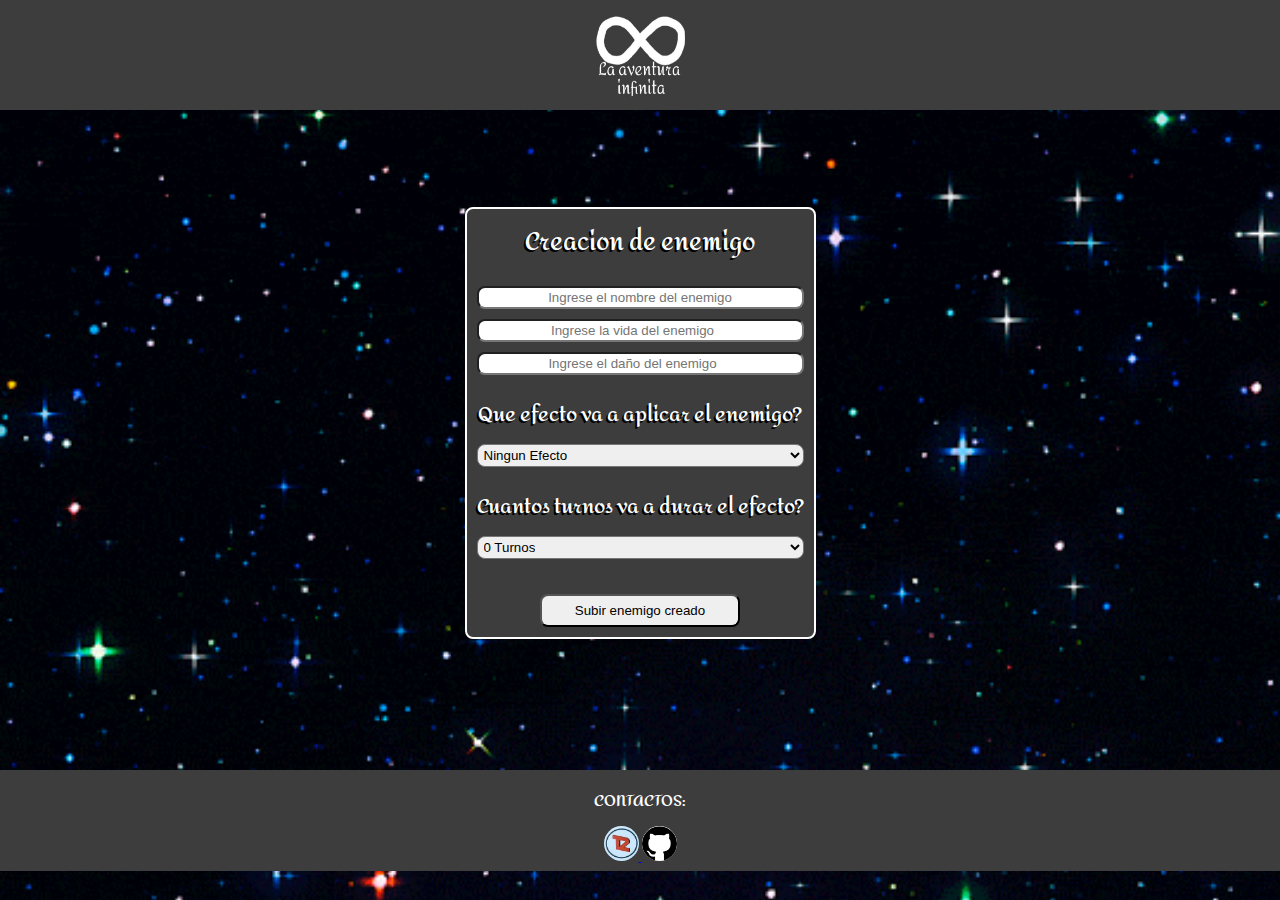
<file: encuesta/encuesta.html>
<!DOCTYPE html>
<html lang="es">
<head>
    <title>formulario</title>
    <link rel="stylesheet" href="styles.css">
    
    <style>
        @import url('https://fonts.googleapis.com/css2?family=Amita&display=swap');
        </style>
    <meta name="viewport" content="width=device-width, initial-scale=1.0">

</head>

<body>

    <header id="parteSuperior"> 
        <!-- div grandote de arriba -->
        <div id="inicio"></div>
        
        <div class="menu">
            <div class="boton1"> 
            <!-- div del logo --> 
               <a href="https://thehairlessman.github.io/LaAventuraInfinita/"> <img src="./imagenes/logo.jpeg"> </a>  
            </div>
        </div>
        
    </header>

<section>

    <div class="formularioFlex">
        <div id="formulario">

            <h2 class="texto" >Creacion de enemigo</h2>
            
            <input class="datos" type="text" name="nombreEnemigos" id="nombreEnemigos" placeholder="Ingrese el nombre del enemigo" required>
    <input class="datos" type="number" name="vidaEnemigo" id="vidaEnemigo" placeholder="Ingrese la vida del enemigo" required>
    <input class="datos" type="number" name="dañoEnemigo" id="dañoEnemigo" placeholder="Ingrese el daño del enemigo" required>
    
    <h2 class="pregunta"> Que efecto va a aplicar el enemigo?</h2>
    
    <select class="efectosEnemigo">    
        <option value='ningunEfecto'>Ningun Efecto</option>  
        <option value='veneno'>Veneno</option>
        <option value='quemadura'>Quemadrua</option>
        <option value='paralisis'>Paralisis</option>
        <option value='sueño'>Sueño</option>  
    </select>

    <h2 class="pregunta"> Cuantos turnos va a durar el efecto?</h2>
    
    <select class="efectosEnemigo">
        
        <option value='turno1'>0 Turnos</option>
        <option value='turno1'>1 Turno</option>    
        <option value='turno2'>2 Turnos</option>
        <option value='turno3'>3 Turnos</option>
        <option value='turno4'>4 Turnos</option>
        
    </select>
    
    
    <a href="https://thehairlessman.github.io/LaAventuraInfinita/encuesta/encuesta.html">
        <input class="botonFormulario" onclick="formulario()" type="submit" value="Subir enemigo creado">
    </a>
    
        </div>    
    </div>
</section>

<footer id="contacto">
    <div class="footer">

        <h4>CONTACTOS:</h4>

        <a href="https://gabidam.github.io/TecnicaN2.github.io/">
            <img class="logoColegio" src="./imagenes/images (1).jpeg">
        </a>
        
        <a href="https://github.com/TheHairlessMan">  
            <img class="logoGithub" src="./imagenes/logoGithub.jpeg">
        </a>
        
    </div>
</footer>

</body>
</file>
<file: encuesta/styles.css>
*{

    margin: 0;
    padding: 0;
}


body {
    top: 0;
    margin: 0px;
    padding: 0px;
    background-image: url("./imagenes/IrF.gif");
    background-repeat: no-repeat;
    background-size: cover;
    font-family: 'Amita', cursive;
    overflow: hidden;
}

#parteSuperior {
    display: flex;
    width: 100%;
    margin-top: 0;
    padding: 0;
}


#inicio {
    height: 85px;
}

.menu img {
    margin-top: 15px;
    width: 100px;
    height: 85px;
    display: flex;
    flex-direction: row;
    justify-content: left;
}


.menu {
    position: fixed;
    width: 100%;
    height: 110px;
    text-align: center;
    display: flex;
    flex-direction: row;
    justify-content: space-evenly;
    background-color: rgb(61, 61, 61);
}

/* Formulario */

section{
    width: 100vw;
}

div.formularioFlex{
    width: 100vw;
    height: 75vh;
    display: flex;
    align-items: center;
    justify-content: center;
}
#formulario {
    padding: 10px;
    border-radius: 4px;
    display: flex;
    flex-direction: column;
    background-color: rgb(61, 61, 61);
    color: white;
    border: 2px solid rgb(255, 255, 255);
    text-align: center;
    border-radius: 8px;
}


.texto {
    padding-bottom: 10px;
    text-shadow: -2px 2px black;
}


.datos {
    border-radius: 8px;
    padding: 2px;
    text-align: center;
    margin-top: 10px;
}


.botonFormulario {
    width: 200px;
    padding: 7px;
    margin-top: 35px;
    border-radius: 8px;
}


.pregunta {
    margin-top: 20px;
    margin-bottom: 10px;
    font-size: 20px;
    text-shadow: -2px 2px black;
}


.efectosEnemigo {
    display: flex;
    flex-direction: column;
    padding: 2px;
    border-radius: 8px;
}


/* El pie */


.footer {
    margin-top: 10px;
    width: 100vw;
    height: 100%; 
    text-align: center;
    bottom: 0;
    background-color: rgb(61, 61, 61);
    color: white;
}

.footer h4{
    padding-top: 15px;
    padding-bottom: 10px;
}

.logoColegio{
    width: 35px;
    height: 35px;
    border-radius: 50%;
    text-decoration: none;
}

.logoGithub{
    width: 35px;
    height: 35px;
    border-radius: 50%;
    background-color: white;
    text-decoration: none;
}

@media (pointer: coarse){

    html{
        margin: 0 0 0 0;
       width: 100%;
    }

    body{
        width: 100vw;
        margin: 0 0 0 0;
    }

    div.menu{
        top: 0;
        height: 110px;
        width: 100%;
    }

    div.menu img{
        margin: 15px 0 0 0;
        justify-content: center;
    }


    div.formularioFlex{
        margin-top: 30vh;
        margin-bottom: 30vh;
    }



    div.footer{
        width: 100%;
    }
}
</file>
